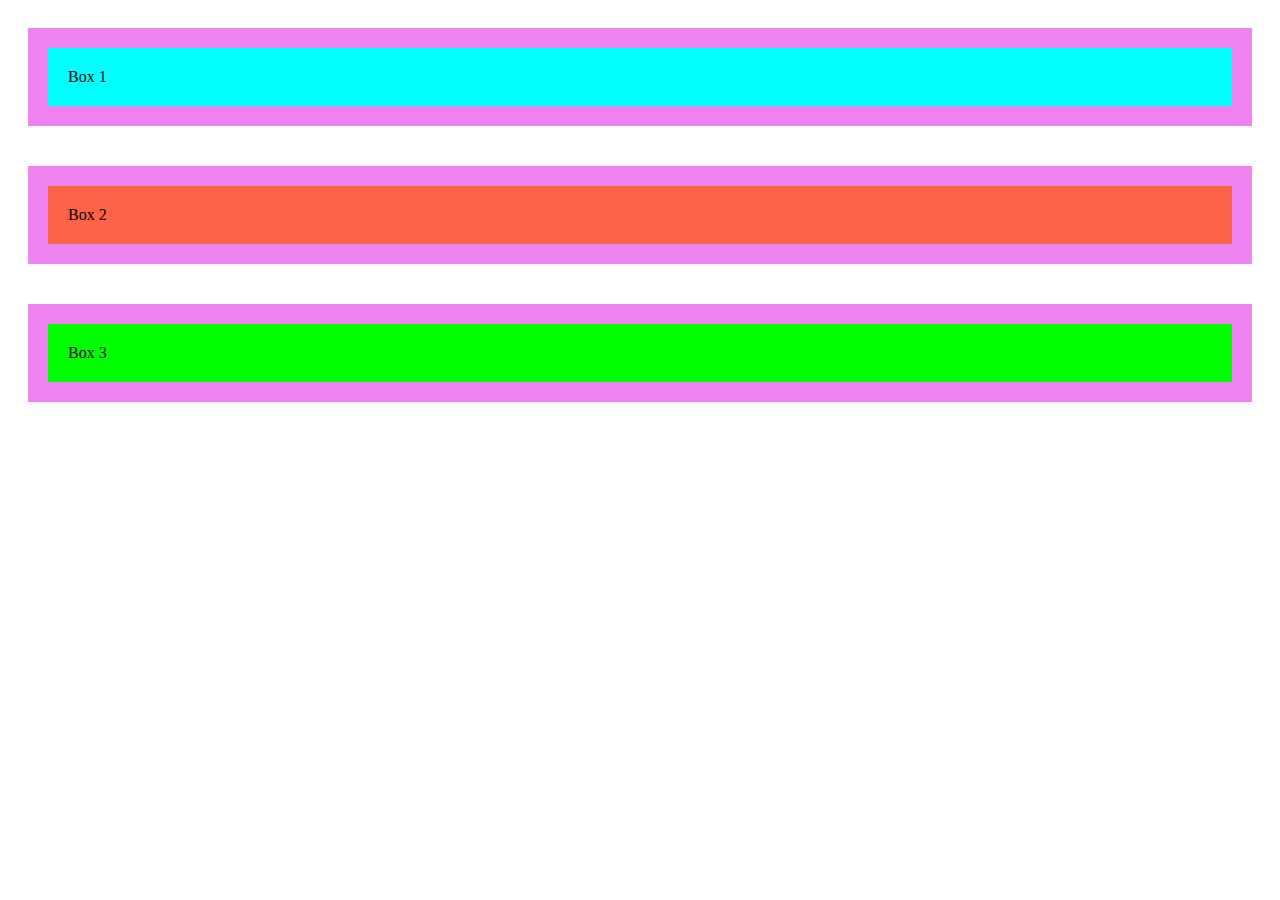
<file: index.html>
<!DOCTYPE html>
<html lang="en">
  <head>
    <meta charset="UTF-8" />
    <meta name="viewport" content="width=device-width, initial-scale=1.0" />
    <title>CSS Box Model</title>
    <link rel="stylesheet" href="styles.css" />
  </head>
  <body>
    <div class="container">
      <div class="box1">Box 1</div>
      <div class="box2">Box 2</div>
      <div class="box3">Box 3</div>
    </div>
  </body>
</html>
</file>
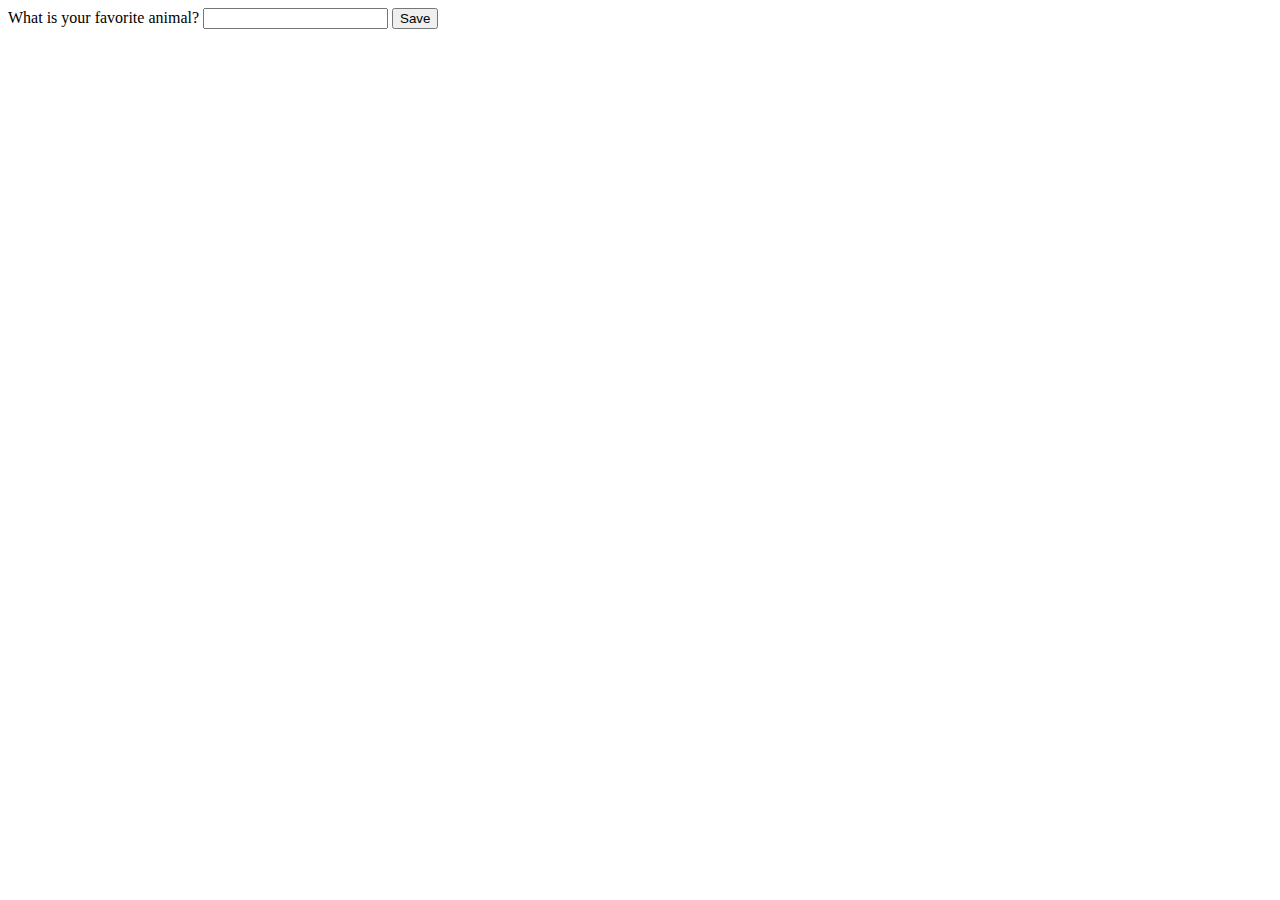
<file: Forms and Validations.html>
<!DOCTYPE html>
<html lang="en">
<head>
    <meta charset="UTF-8">
    <meta name="viewport" content="width=device-width, initial-scale=1.0">
    <title>Document</title>
</head>
<body>
    <form>
        <label for="animal">What is your favorite animal?</label>
        <input type="text" id="animal" name="animal">
        <button>Save</button>
      </form>
</body>
</html>
</file>
<file: styles.css>
.box1{
    background-color: aqua;
    padding: 20px;
    border: 20px solid violet;
    margin: 20px

}
.box2{
    background-color: tomato;
    padding: 20px;
    border: 20px solid violet;
    margin: 20px
}
.box3{
    background-color: lime;
    padding: 20px;
    border: 20px solid violet;
    margin: 20px;
}

.container{
    display: flex;
    flex-direction: column;
    justify-content: space-evenly;
}
</file>
